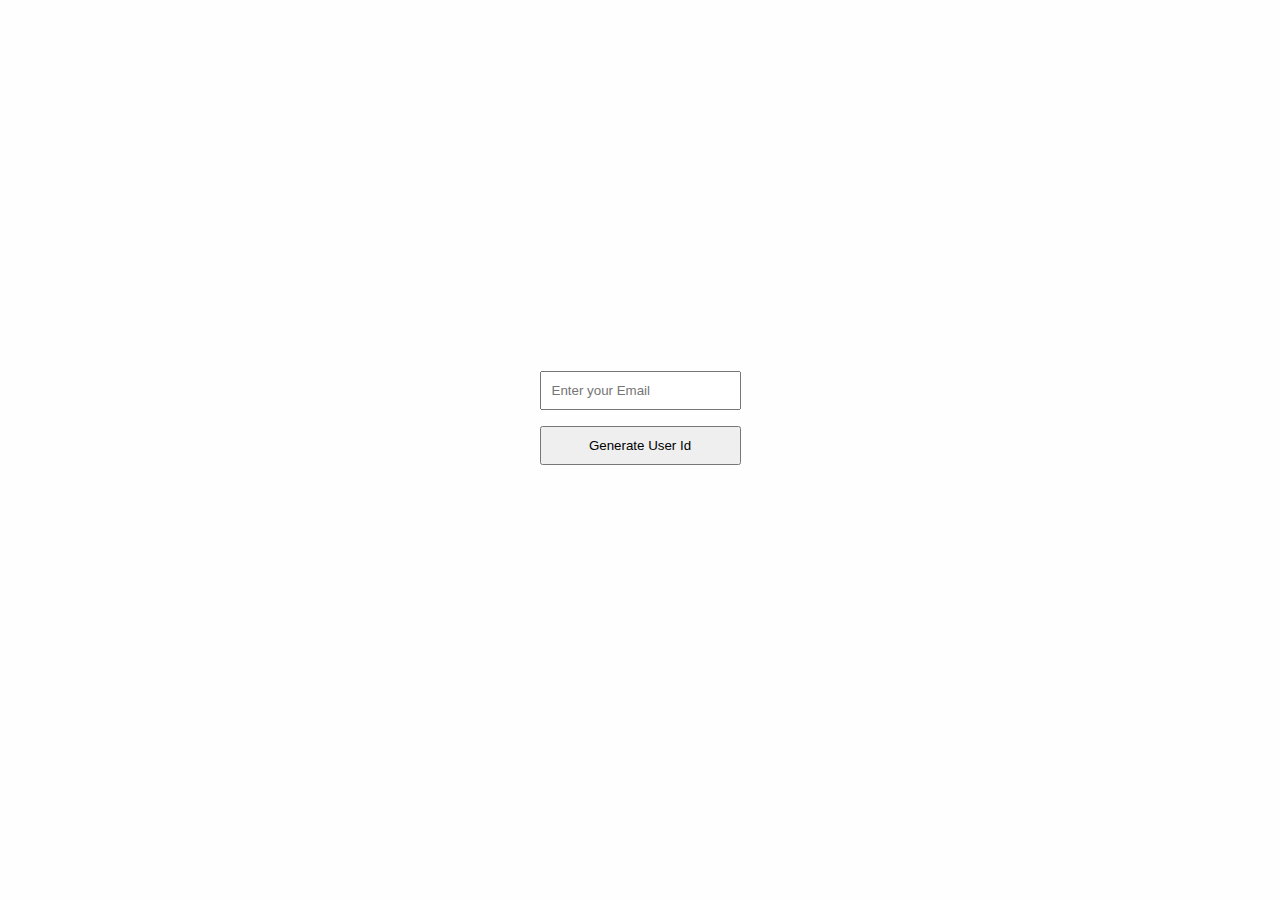
<file: 03_username_suggestion/index.html>
<!DOCTYPE html>
<html lang="en">
  <head>
    <meta charset="UTF-8" />
    <meta name="viewport" content="width=device-width, initial-scale=1.0" />
    <title>UserName Suggestion..!</title>
    <link rel="stylesheet" href="style.css" />
  </head>
  <body>
    <div class="container">
      <form>
        <div class="inputs">
          <input required 
            type="email"
            name="email"
            id="email"
            placeholder="Enter your Email"
            
          />
          <input id="submit" type="submit" value="Generate User Id" />
        </div>
      </form>
      <div class="suggestions"></div>
    </div>

    <script src="script.js"></script>
  </body>
</html>
</file>
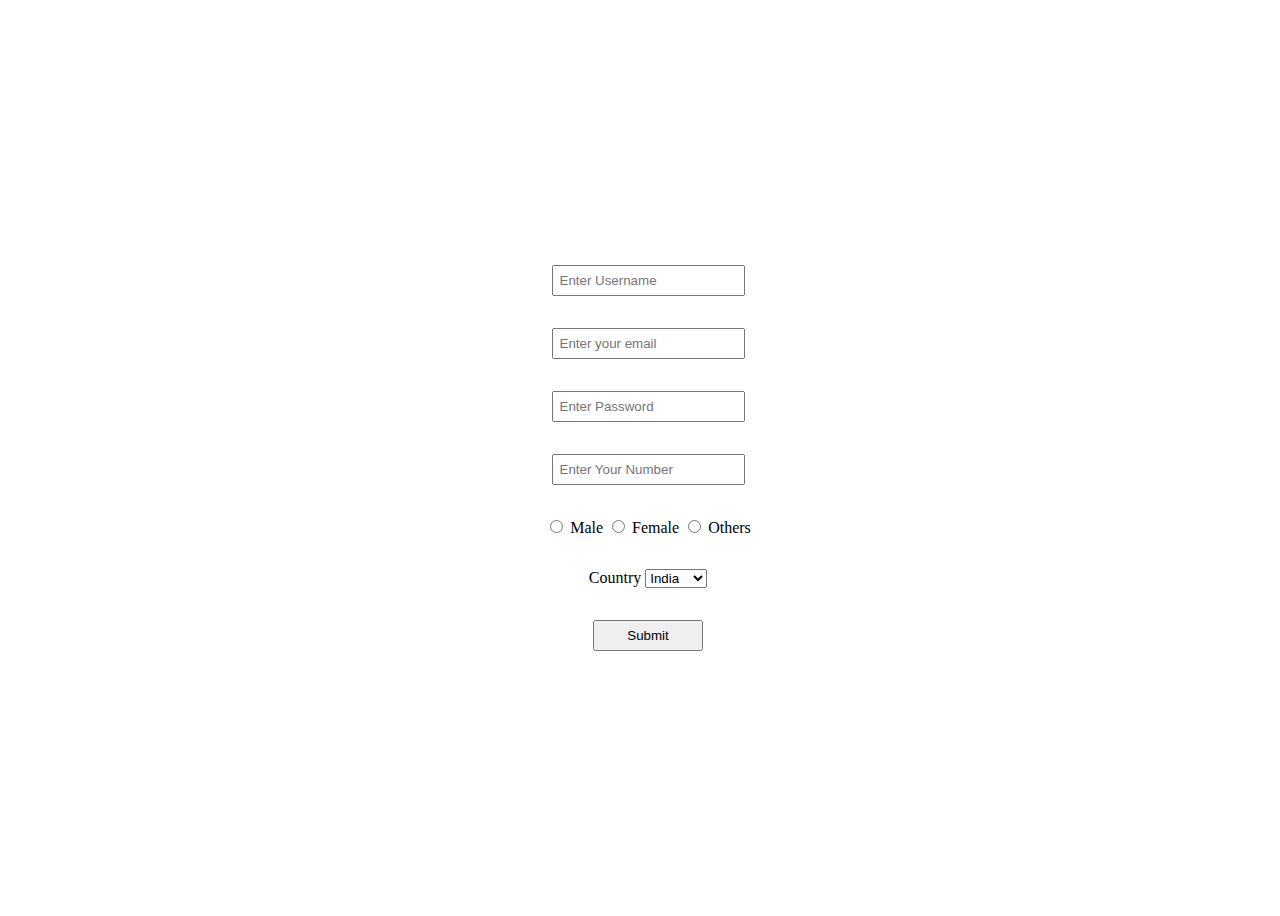
<file: 10_basic_form_validation/index.html>
<!DOCTYPE html>
<html lang="en">
  <head>
    <meta charset="UTF-8" />
    <meta name="viewport" content="width=device-width, initial-scale=1.0" />

    <title>Login</title>
    <style>
      .frm {
        display: flex;
        flex-direction: column;
        width: 100vw;
        justify-content: center;
        align-items: center;
        height: 100vh;
        text-align: center;
        gap: 2rem;
      }
      input {
        padding: 6px;
      }
      button {
        padding: 6px 2rem;
      }
    </style>
  </head>
  <body>
    <div class="container">
      <form action="" class="frm">
        <div id="username">
          <input
            type="text"
            name="username"
            id="username"
            placeholder="Enter Username"
          />
        </div>
        <div id="email"><input
          type="email"
          name="email"
          id="email"
          placeholder="Enter your email"
        /></div>
        <div id="password"><input
          type="password"
          name="password"
          id="password"
          placeholder="Enter Password"
        /></div>
        <div id="number"><input
          type="number"
          name="number"
          id="number"
          placeholder="Enter Your Number"
        /></div>
        <div id="gender">
          <input type="radio" name="gender" id="male" value="male" required />
          <label for="gender">Male</label>
          <input type="radio" name="gender" id="female" value="female" />
          <label for="gender">Female</label>
          <input type="radio" name="gender" id="others" value="others" />
          <label for="gender">Others</label>
        </div>

        <div id="select">
          <label for="country">Country </label>
          <select name="country" id="country">
            <option value="india">India</option>
            <option value="usa">USA</option>
            <option value="others">Others</option>
          </select>
        </div>
        <button type="submit">Submit</button>
      </form>
    </div>
    <script src="script.js"></script>
  </body>
</html>
</file>
<file: 03_username_suggestion/style.css>
* {
   box-sizing: border-box;
   overflow: hidden;
  }

  body{
    margin: 0;
    padding: 0;
    background-color: #fefefe;
    font-size: 1.2rem;

  }
  .container {
    display: flex;
    flex-direction: column;
    height: 100vh;
    justify-content: center;
    align-items: center;
  }
  .inputs {
    display: flex;
    flex-direction: column;
    gap: 1rem;
    
  }
  
  .inputs input {
    padding: 10px;
  }

  .suggestions{
    display: flex;
    margin: 2rem;
    gap: 1.5rem;
  }

  .names{
    color: #b42e2e;
  }
</file>
